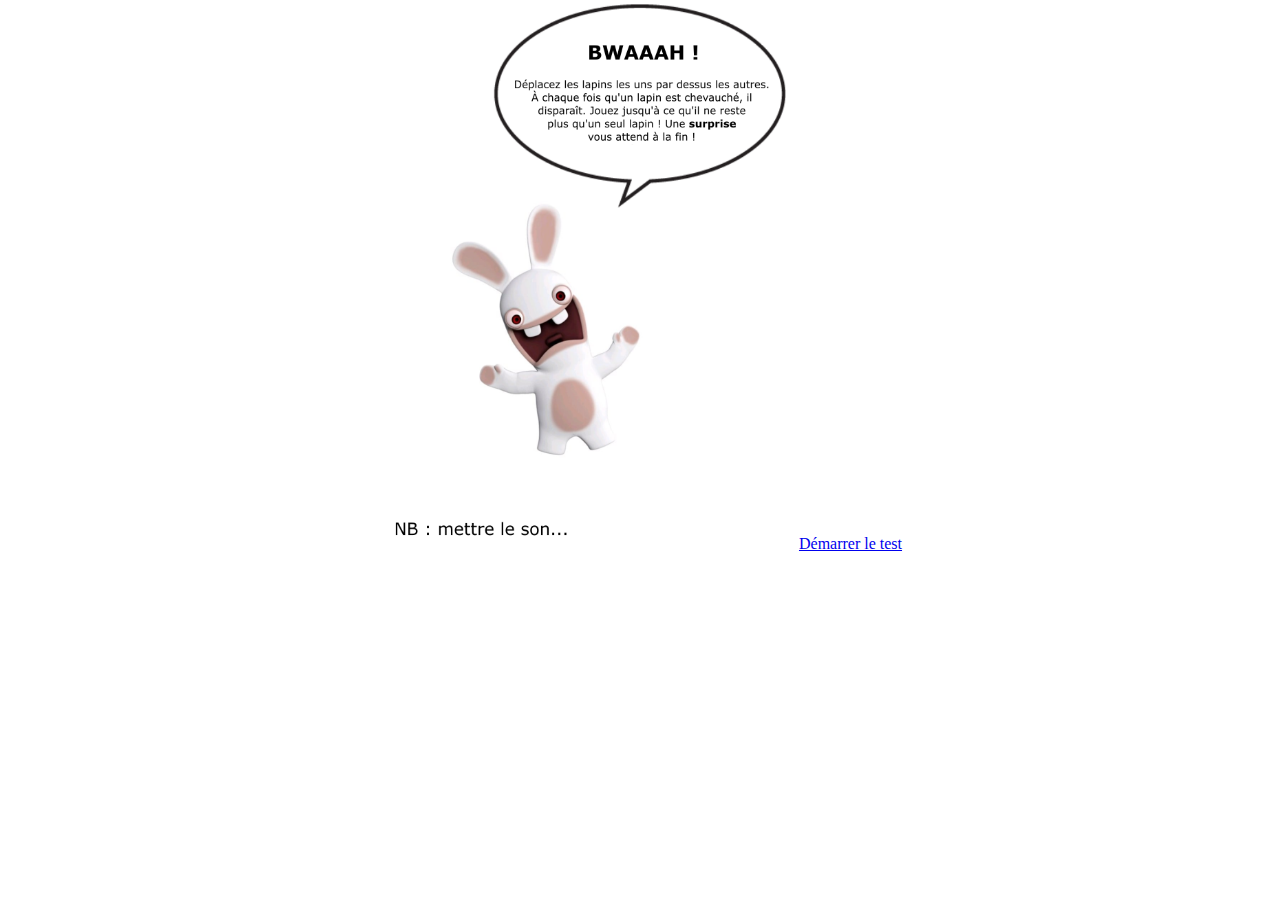
<file: index.html>
﻿<DOCTYPE html PUBLIC "-//W3C//DTD XHTML 1.0 Strict//EN" "http://www.w3.org/TR/xhtml1/DTD/xhtml1-strict.dtd" >
<html xmlns="http://www.w3.org/1999/xhtml" xml:lang="fr" lang="fr">
        <head> 
		<link rel="stylesheet" href="Code\solitaire.css" type="text/css" />
		</head>
        <body>
		
		<img src="Code/intro.png" width="417" height="549">
		
		<a href="Code/Solitaire.html">Démarrer le test</a> <br/>
        </body>
</html>
</file>
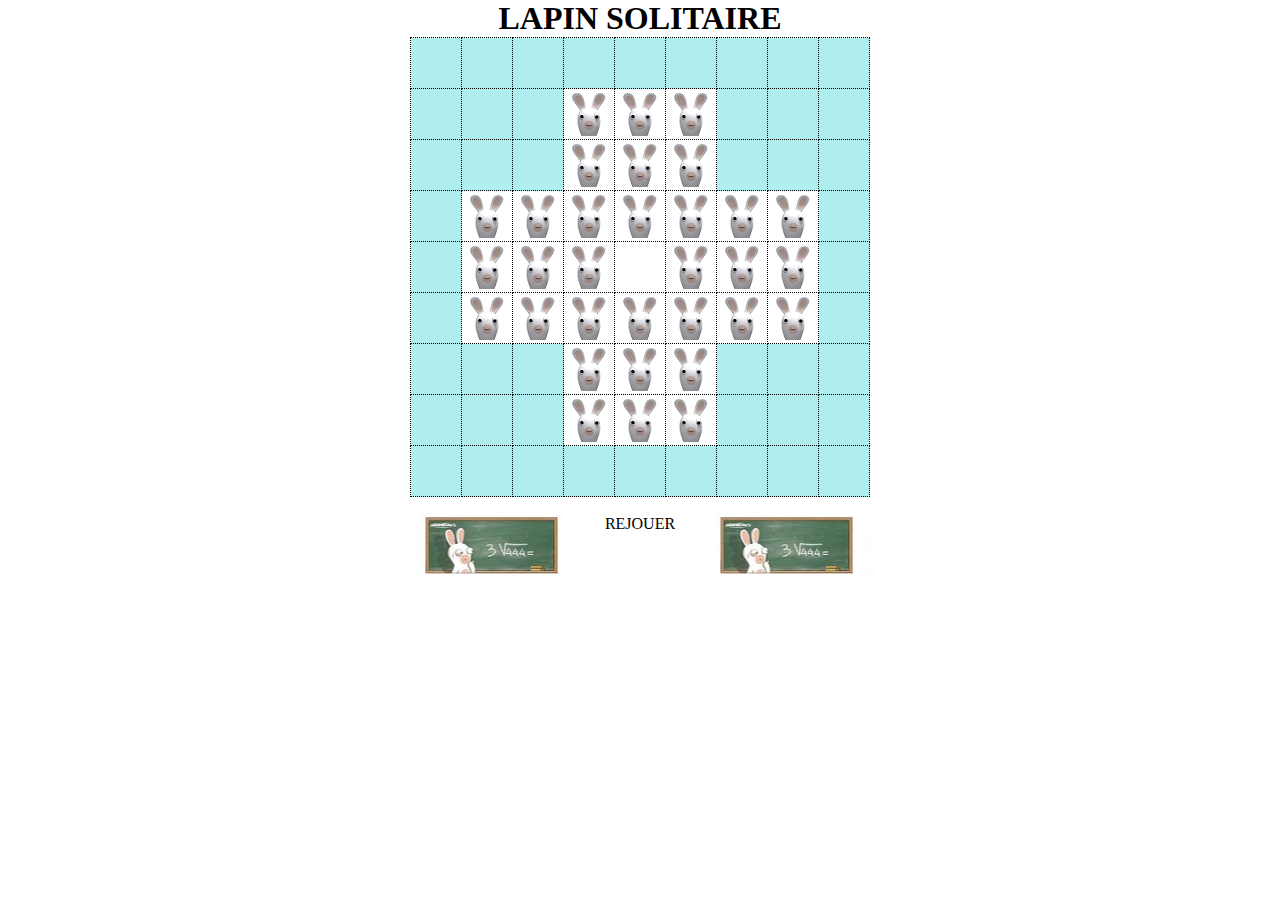
<file: Code/Solitaire.html>
﻿<DOCTYPE html PUBLIC "-//W3C//DTD XHTML 1.0 Strict//EN" "http://www.w3.org/TR/xhtml1/DTD/xhtml1-strict.dtd" >
<html xmlns="http://www.w3.org/1999/xhtml" xml:lang="fr" lang="fr">
        <head>
                <meta http-equiv="Content-Language" content="fr" />
                <meta http-equiv="Content-Type" content="text/html; charset=utf-8" />
                <title>Solitaire</title>
                <script type="text/javascript" src="jquery.js" ></script>
                <script type="text/javascript" src="jquery-ui.js"></script>
                <script type="text/javascript" src="solitaire.js"></script>
                <link rel="stylesheet" href="solitaire.css" type="text/css" />
        </head>
        <body>
		<div id="supertitre"> <h1 class="titre">LAPIN SOLITAIRE</h1></div>
       
                <div id="solitaire"></div>
				
			</br>
	


	
<div id="menu">
   
         <a href="javascript:init()">REJOUER</a> <br/>
 	 
    
</div>
				
        </body>
</html>
</file>
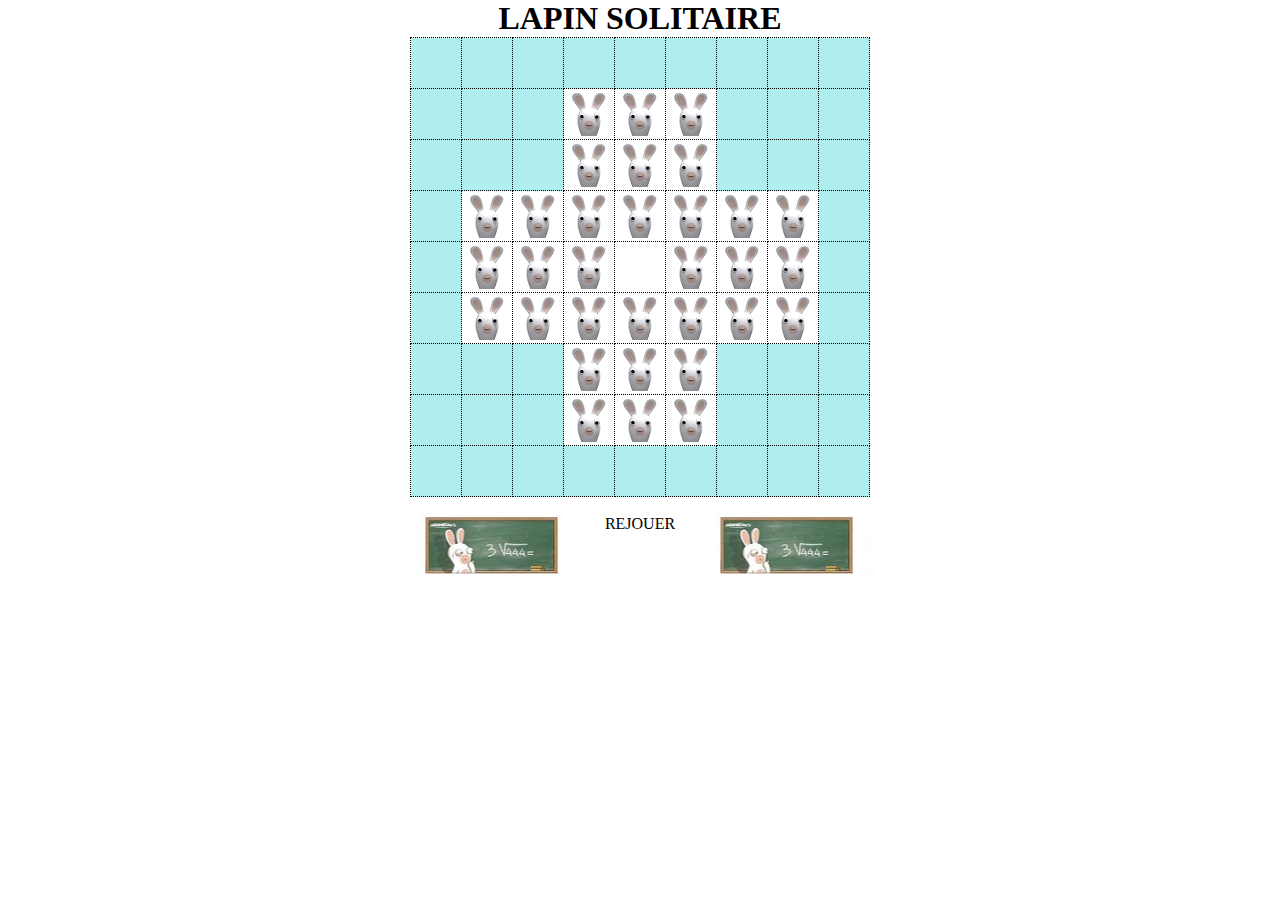
<file: Code/Solitaire_inverse.html>
﻿<DOCTYPE html PUBLIC "-//W3C//DTD XHTML 1.0 Strict//EN" "http://www.w3.org/TR/xhtml1/DTD/xhtml1-strict.dtd" >
<html xmlns="http://www.w3.org/1999/xhtml" xml:lang="fr" lang="fr">
        <head>
                <meta http-equiv="Content-Language" content="fr" />
                <meta http-equiv="Content-Type" content="text/html; charset=utf-8" />
                <title>Solitaire</title>
                <script type="text/javascript" src="jquery.js" ></script>
                <script type="text/javascript" src="jquery-ui.js"></script>
                <script type="text/javascript" src="solitaire_inverse.js"></script>
                <link rel="stylesheet" href="solitaire.css" type="text/css" />
				
				
        </head>
        <body>
		<div id="supertitre"> <h1 class="titre">LAPIN SOLITAIRE</h1> </div>
       
                <div id="solitaire"></div>
				
			</br>
	


	
<div id="menu"><a href="javascript:init()">REJOUER</a> <br/></div>
				
        </body>
</html>
</file>
<file: Code/solitaire.css>
*
{
text-align: center !important;
margin: auto !important;
}

#solitaire table{
  border-collapse:collapse;
}
#solitaire table td{
  padding:0;
  border:1px dotted ;
  text-align:center;
  width:50px;
  height:50px;
}
#solitaire table td.vide{
    background:PaleTurquoise;
}

#solitaire table td img{
  vertical-align:middle;
}
#solitaire .acceptable{
background:yellow;
}



#menu a{
color:black;
margin-left:0px;
display:block;
width:468;
height:59px;
background-image:url('bande.png');
background-position:top;
text-align:center;
padding-top:0px;
text-decoration: none;

}

#menu a:hover{
background-position:center;
font-weight:bold;
}

#menu a:active{
background-position:bottom;
}

.titre{
margin-left:75px;
}


#titre{
   font-family:"Comic Sans MS", Arial, sans-serif;
}
</file>
